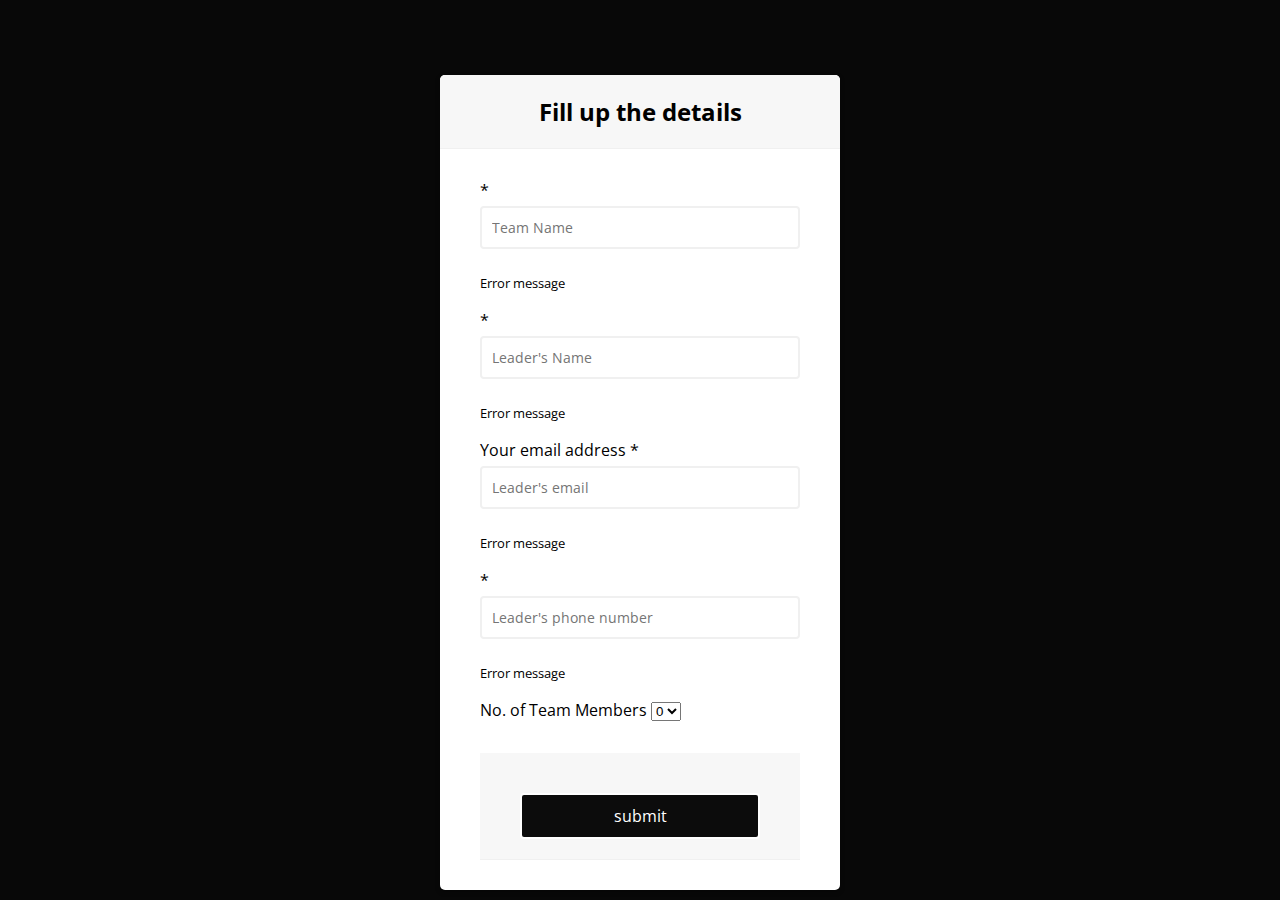
<file: index.html>
<!DOCTYPE html>
<html>
    <head>
        <meta charset = "utf-8">
        <title>Registration form</title>
        <link rel = "icon" href = "images/Rsform.png" >
        <link href="https://fonts.googleapis.com/css?family=Roboto:100" rel="stylesheet">
        <script src="https://ajax.googleapis.com/ajax/libs/jquery/3.5.1/jquery.min.js"></script>
        <link href="https://cdn.jsdelivr.net/npm/bootstrap@5.1.3/dist/css/bootstrap.min.css" rel="stylesheet" integrity="sha384-1BmE4kWBq78iYhFldvKuhfTAU6auU8tT94WrHftjDbrCEXSU1oBoqyl2QvZ6jIW3" crossorigin="anonymous">
        <link href = "index.css" rel = "stylesheet" >
        
    </head>

    <body>
        <!--<div class = "header">
            <h2>Fill up the details</h2>
        </div>v
        <!--<p id='head1' class='header'>Awesome designs</p>
        <p id='head2' class='header'>Just</p>
        <p id='head3' class='header'>For you</p>
        <p id='head4' class='header'>simple and awesome all the time</p>
        <p id='head5' class='header'>Welcome to BA designs</p>-->
        
        <div class = "container">
            <div class = "header">
                <h2>Fill up the details</h2>
            </div>
            <form target="_self" method ="post" autocomplete = "on" class = "form" id = "form">
            <div class = "form-control">
            <label for = "nam"><span class = "mandatory">*</span></label>
            <input type = "text" name = "nam" id = "nam" placeholder = "Team Name" ><br>
            <i class = " fa-check-circle"></i>
            <i class = "fa-exclamation-cirlce"></i>
            <small>Error message</small>
            </div>
            <div class = "form-control">
            <label for = "regno"><span class = "mandatory">*</span></label>
            <input type="text" name="regno" id = "regno" placeholder = "Leader's Name" ><br>
            <i class = "fas fa-check-circle"></i>
            <i class = "fas fa-check-circle"></i>
            <small>Error message</small>
            </div>
            
            <!--<div class = "form-control">
            <label for = "dept">Your department<span class = "mandatory">*</span></label>
            <input type = "text" name = "dept" id = "dept" ><br>
            <i class = "fas fa-check-circle"></i>
            <i class = "fas fa-check-circle"></i>
            <small>Error message</small>
            </div>-->
            <div class = "form-control">
            <label for="email">Your email address <span class="mandatory">*</span></label>
            <input type = "email" id="email" name="email" required aria-required="true" placeholder="Leader's email" > <br>
            <i class = "fas fa-check-circle"></i>
            <i class = "fas fa-check-circle"></i>
            <small>Error message</small>
            </div>
            <div class = "form-control">
            <label for = "phone"><span class = "mandatory">*</span></label>
            <input type = "number" id = "phone" name = "phone" placeholder = "Leader's phone number"><br>
            <i class = "fas fa-check-circle"></i>
            <i class = "fas fa-check-circle"></i>
            <small>Error message</small>
            </div>
            <div class = "form-control">
                No. of Team Members
                <select id = "Noofteam"> 
                    <option value = "zero">0</option>
                    <option value = "one">1</option>
                    <option value = "two">2</option>
                    <option value = "three">3</option>
                </select>
            </div>
            <!--<label for "sub">Enter Submit</label>
            <input type= "submit" />-->
            <div class = "form-control" >
                <div id = "team">
                    <input type = "text" value = "" placeholder="Name">
                    <input type = "number" value = " " placeholder = "Phone Number">
                    <input type = "email" value = " " placeholder = "xyz@gmail.com">
                </div>
            </div>
            <div class = "form-control2" >
                <div id = "team">
                    <input type = "text" value = "" placeholder="Name">
                    <input type = "number" value = " " placeholder = "Phone Number">
                    <input type = "email" value = " " placeholder = "xyz@gmail.com">
                </div>
                <div id = "team">
                    <input type = "text" value = "" placeholder="Name">
                    <input type = "number" value = " " placeholder = "Phone Number">
                    <input type = "email" value = " " placeholder = "xyz@gmail.com">
                </div>
            </div>
            <div class = "footer">
            <button>submit</button>
            </div>
            <div class='light x1'></div>
            <div class='light x2'></div>
            <div class='light x3'></div>
            <div class='light x4'></div>
            <div class='light x5'></div>
            <div class='light x6'></div>
            <div class='light x7'></div>
            <div class='light x8'></div>
            <div class='light x9'></div>
            </form>
        </div>
        
        <script src = "index.js" ></script>
    </body>
</html>
</file>
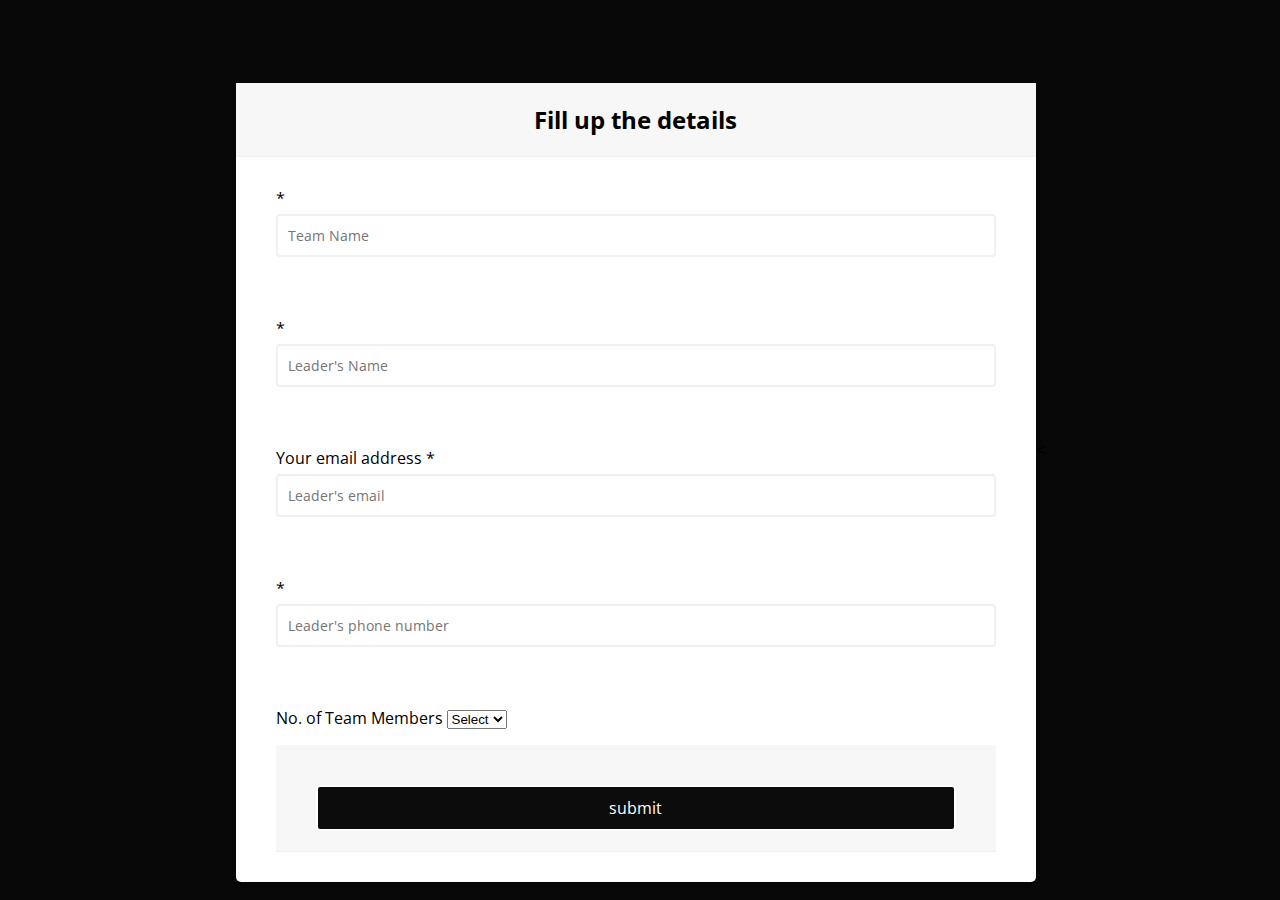
<file: indexsps.html>
<!DOCTYPE html>
<html>
    <head>
        <meta charset = "utf-8">
        <title>Registration form</title>
        <link rel = "icon" href = "./icon.jpeg" >
        <link href="https://fonts.googleapis.com/css?family=Roboto:100" rel="stylesheet">
        <script src="https://ajax.googleapis.com/ajax/libs/jquery/3.5.1/jquery.min.js"></script>
        <link href="https://cdn.jsdelivr.net/npm/bootstrap@5.1.3/dist/css/bootstrap.min.css" rel="stylesheet" integrity="sha384-1BmE4kWBq78iYhFldvKuhfTAU6auU8tT94WrHftjDbrCEXSU1oBoqyl2QvZ6jIW3" crossorigin="anonymous">
        <link href = "./indexsps.css" rel = "stylesheet" >
        
    </head>

    <body>
        <!--<div class = "header">
            <h2>Fill up the details</h2>
        </div>v
        <!--<p id='head1' class='header'>Awesome designs</p>
        <p id='head2' class='header'>Just</p>
        <p id='head3' class='header'>For you</p>
        <p id='head4' class='header'>simple and awesome all the time</p>
        <p id='head5' class='header'>Welcome to BA designs</p>-->
        
        <div class = "container">
            <div class = "header">
                <h2>Fill up the details</h2>
            </div>
            <form target="_self" method ="post" autocomplete = "on" class = "form" id = "form">
            <div class = "form-control">
            <label for = "nam"><span class = "mandatory">*</span></label>
            <input type = "text" required="true" name = "nam" id = "nam" placeholder = "Team Name" ><br>
            <i class = " fa-check-circle"></i>
            <i class = "fa-exclamation-cirlce"></i>
            <small>Error message</small>
            </div>
            <br>
            <div class = "form-control">
            <label for = "regno"><span class = "mandatory">*</span></label>
            <input type="text" name="regno" id = "regno" required="true" placeholder = "Leader's Name" ><br>
            <i class = "fas fa-check-circle"></i>
            <i class = "fas fa-check-circle"></i>
            <small>Error message</small>
            </div>
            <br>
            
            <!--<div class = "form-control">
            <label for = "dept">Your department<span class = "mandatory">*</span></label>
            <input type = "text" name = "dept" id = "dept" ><br>
            <i class = "fas fa-check-circle"></i>
            <i class = "fas fa-check-circle"></i>
            <small>Error message</small>
            </div>-->
            <div class = "form-control">
            <label for="email">Your email address <span class="mandatory">*</span></label>
            <input type = "email" id="email" name="email" required aria-required="true" placeholder="Leader's email" > <br>
            <i class = "fas fa-check-circle"></i>
            <i class = "fas fa-check-circle"></i>
            <small>Error message</small>
            </div>
            <br>
            <div class = "form-control">
            <label for = "phone"><span class = "mandatory">*</span></label>
            <input type = "number" id = "phone" name = "phone" required="true" placeholder = "Leader's phone number"><br>
            <i class = "fas fa-check-circle"></i>
            <i class = "fas fa-check-circle"></i>
            <small>Error message</small>
            </div>
            <br>
            <div class = "form-control">
                No. of Team Members
                <select id = "Noofteam" required="true">
                    <option value = "">Select</option>
                    <option value = "zero">0</option>
                    <option value = "one">1</option>
                    <option value = "two">2</option>
                    <option value = "three">3</option>
                </select>
            </div>
            <!--<label for "sub">Enter Submit</label>
            <input type= "submit" />-->
            <div class = "form-control1" >
                <div id = "team">
                    <input type = "text" required="true" value = "" placeholder="Name">
                    <input type = "number" required="true" value = " " placeholder = "Phone Number">
                    <input type = "email" required="true" value = " " placeholder = "xyz@gmail.com">
                </div>
            </div>
            <div class = "form-control2" >
                <div id = "team">
                    <input type = "text" required="true" value = "" placeholder="Name">
                    <input type = "number" required="true" value = " " placeholder = "Phone Number">
                    <input type = "email" required="true" value = " " placeholder = "xyz@gmail.com">
                </div>
                <div id = "team">
                    <input type = "text" required="true" value = "" placeholder="Name">
                    <input type = "number" required="true" value = " " placeholder = "Phone Number">
                    <input type = "email" required="true" value = " " placeholder = "xyz@gmail.com">
                </div>
            </div>
            <!--<div class = "form-control3">
                <div id = "team">
                    <input type = "text" value = "" placeholder="Name">
                    <input type = "number" value = " " placeholder = "Phone Number">
                    <input type = "email" value = " " placeholder = "xyz@gmail.com">
                </div>
                <div id = "team">
                    <input type = "text" value = "" placeholder="Name">
                    <input type = "number" value = " " placeholder = "Phone Number">
                    <input type = "email" value = " " placeholder = "xyz@gmail.com">
                </div>
                <div id = "team">
                    <input type = "text" value = "" placeholder="Name">
                    <input type = "number" value = " " placeholder = "Phone Number">
                    <input type = "email" value = " " placeholder = "xyz@gmail.com">
                </div>
            </div>-->
            <div class = "footer">
            <button>submit</button>
            </div>
            <!-- <div class='light x1'></div>
            <div class='light x2'></div> -->
            <!-- <div class='light x3'></div>
            <div class='light x4'></div> -->
            <div class='light x5'></div>
            <div class='light x6'></div>
            <!-- <div class='light x7'></div> -->
            <div class='light x8'></div>
            <div class='light x9'></div>
            </form>
        </div>
        
        <<script src = "indexsps.js" ></script>
        <!--<script src = "indexjsss.js" ></script>-->
    </body>
</html>
</file>
<file: index.css>
@import url('https://fonts.googleapis.com/css?family=Muli&display=swap');
@import url('https://fonts.googleapis.com/css?family=Open+Sans:400,500&display=swap');

* {
	box-sizing: border-box;
}

body {
	background-color: #080808;
	font-family: 'Open Sans', sans-serif;
	display: flex;
	align-items: center;
	justify-content: center;
	min-height: 100vh;
	margin: 0;
}

.container {
  margin-top: 5%;
	background-color: #fff;
	border-radius: 5px;
	box-shadow: 0 2px 5px rgba(0, 0, 0, 0.3);
	overflow: hidden;
	width: 400px;
	max-width: 100%;
}

.header {
	border-bottom: 1px solid #f0f0f0;
	background-color: #f7f7f7;
	padding: 20px 40px;
}

.header h2 {
	margin: 0;
    text-align: center;
}

.form {
	padding: 30px 40px;	
}

.form-control {
	margin-bottom: 10px;
	padding-bottom: 6px;
	position: relative;
}

.form-control label {
	display: inline-block;
	margin-bottom: 5px;
}

.form-control input {
	border: 2px solid #f0f0f0;
	border-radius: 4px;
	display: block;
	font-family: inherit;
	font-size: 14px;
	padding: 10px;
	width: 100%;
}

.form-control input:focus {
	outline: 0;
	border-color: rgb(10, 10, 10);
}

.form-control.success input {
	border-color: #2ecc71;
}

.form-control.error input {
	border-color: #e74c3c;
}

.form-control i {
	visibility: hidden;
	position: absolute;
	top: 40px;
	right: 10px;
}

.form-control.success i.fa-check-circle {
	color: #2ecc71;
	visibility: visible;
}

.form-control.error i.fa-exclamation-circle {
	color: #e74c3c;
	visibility: visible;
}






.form-control2 {
	margin-bottom: 10px;
	padding-bottom: 6px;
	position: relative;
}

.form-control2 label {
	display: inline-block;
	margin-bottom: 5px;
}

.form-control2 input {
	border: 2px solid #f0f0f0;
	border-radius: 4px;
	display: block;
	font-family: inherit;
	font-size: 14px;
	padding: 10px;
	width: 100%;
}

.form-control2 input:focus {
	outline: 0;
	border-color: rgb(10, 10, 10);
}

.form-control2.success input {
	border-color: #2ecc71;
}

.form-control2.error input {
	border-color: #e74c3c;
}

.form-control2 i {
	visibility: hidden;
	position: absolute;
	top: 40px;
	right: 10px;
}

.form-control2.success i.fa-check-circle {
	color: #2ecc71;
	visibility: visible;
}

.form-control2.error i.fa-exclamation-circle {
	color: #e74c3c;
	visibility: visible;
}

.form-control2 small {
	color: #e74c3c;
	position: absolute;
	bottom: 0;
	left: 0;
	visibility: hidden;
}

.form-control2.error small {
	visibility: visible;
}

.form button {
	background-color: #0c0c0c;
	border: 2px solid white;
	border-radius: 4px;
	color: #fff;
	display: block;
	font-family: inherit;
	font-size: 16px;
	padding: 10px;
	margin-top: 20px;
	width: 100%;
}









/* SOCIAL PANEL CSS */
.social-panel-container {
	position: fixed;
	right: 0;
	bottom: 80px;
	transform: translateX(100%);
	transition: transform 0.4s ease-in-out;
}

.social-panel-container.visible {
	transform: translateX(-10px);
}

.social-panel {	
	background-color: #fff;
	border-radius: 16px;
	box-shadow: 0 16px 31px -17px rgba(0,31,97,0.6);
	border: 5px solid #001F61;
	display: flex;
	flex-direction: column;
	justify-content: center;
	align-items: center;
	font-family: 'Muli';
	position: relative;
	height: 169px;	
	width: 370px;
	max-width: calc(100% - 10px);
}

.social-panel button.close-btn {
	border: 0;
	color: #97A5CE;
	cursor: pointer;
	font-size: 20px;
	position: absolute;
	top: 5px;
	right: 5px;
}

.social-panel button.close-btn:focus {
	outline: none;
}

.social-panel p {
	background-color: #001F61;
	border-radius: 0 0 10px 10px;
	color: #fff;
	font-size: 14px;
	line-height: 18px;
	padding: 2px 17px 6px;
	position: absolute;
	top: 0;
	left: 50%;
	margin: 0;
	transform: translateX(-50%);
	text-align: center;
	width: 235px;
}

.social-panel p i {
	margin: 0 5px;
}

.social-panel p a {
	color: #FF7500;
	text-decoration: none;
}

.social-panel h4 {
	margin: 20px 0;
	color: #97A5CE;	
	font-family: 'Muli';	
	font-size: 14px;	
	line-height: 18px;
	text-transform: uppercase;
}

.social-panel ul {
	display: flex;
	list-style-type: none;
	padding: 0;
	margin: 0;
}

.social-panel ul li {
	margin: 0 10px;
}

.social-panel ul li a {
	border: 1px solid #DCE1F2;
	border-radius: 50%;
	color: #001F61;
	font-size: 20px;
	display: flex;
	justify-content: center;
	align-items: center;
	height: 50px;
	width: 50px;
	text-decoration: none;
}

.social-panel ul li a:hover {
	border-color: #FF6A00;
	box-shadow: 0 9px 12px -9px #FF6A00;
}

.floating-btn {
	border-radius: 26.5px;
	background-color: #001F61;
	border: 1px solid #001F61;
	box-shadow: 0 16px 22px -17px #03153B;
	color: #fff;
	cursor: pointer;
	font-size: 16px;
	line-height: 20px;
	padding: 12px 20px;
	position: fixed;
	bottom: 20px;
	right: 20px;
	z-index: 999;
}

.floating-btn:hover {
	background-color: #ffffff;
	color: #001F61;
}

.floating-btn:focus {
	outline: none;
}

.floating-text {
	background-color: #001F61;
	border-radius: 10px 10px 0 0;
	color: #fff;
	font-family: 'Muli';
	padding: 7px 15px;
	position: fixed;
	bottom: 0;
	left: 50%;
	transform: translateX(-50%);
	text-align: center;
	z-index: 998;
}

.floating-text a {
	color: #FF7500;
	text-decoration: none;
}

@media screen and (max-width: 480px) {

	.social-panel-container.visible {
		transform: translateX(0px);
	}
	
	.floating-btn {
		right: 10px;
	}
}
/*button{
    
    border: 2px solid white;
    background: transparent;
    font-family: 'Roboto', sans-serif;
    color: black;
    width: 250px;
    height: 50px;
    font-size: 2em;
    border-radius: 5px;
    
    top: 60vh;
    bottom: 0px;
    left: 0px;
    right: 0px;
    margin: auto;
    transition: .3s;
  }
  */
  button:hover{
    border: 2px solid rgb(2, 2, 2);
    background-color: rgba(365,365,365,0.5);
    cursor: pointer;
    color: white;
    
    opacity: .8;
    transition: .3s;
    box-shadow: 0 8px 16px 0 rgba(12, 11, 11, 0.2);
  }
  
  .light {
      position: absolute;
      width: 0px;
      opacity: .75;
      background-color: white;
      box-shadow: #e9f1f1 0px 0px 20px 2px;
      opacity: 0;
      top: 100vh;
      bottom: 0px;
      left: 0px;
      right: 0px;
      margin: auto;
  }
  
  .x1{
    -webkit-animation: floatUp 4s infinite linear;
    -moz-animation: floatUp 4s infinite linear;
    -o-animation: floatUp 4s infinite linear;
    animation: floatUp 4s infinite linear;
     -webkit-transform: scale(1.0);
     -moz-transform: scale(1.0);
     -o-transform: scale(1.0);
    transform: scale(1.0);
  }
  
  .x2{
    -webkit-animation: floatUp 7s infinite linear;
    -moz-animation: floatUp 7s infinite linear;
    -o-animation: floatUp 7s infinite linear;
    animation: floatUp 7s infinite linear;
    -webkit-transform: scale(1.6);
    -moz-transform: scale(1.6);
    -o-transform: scale(1.6);
    transform: scale(1.6);
    left: 15%;
  }
  
  .x3{
    -webkit-animation: floatUp 2.5s infinite linear;
    -moz-animation: floatUp 2.5s infinite linear;
    -o-animation: floatUp 2.5s infinite linear;
    animation: floatUp 2.5s infinite linear;
    -webkit-transform: scale(.5);
    -moz-transform: scale(.5);
    -o-transform: scale(.5);
    transform: scale(.5);
    left: -15%;
  }
  
  .x4{
    -webkit-animation: floatUp 4.5s infinite linear;
    -moz-animation: floatUp 4.5s infinite linear;
    -o-animation: floatUp 4.5s infinite linear;
    animation: floatUp 4.5s infinite linear;
    -webkit-transform: scale(1.2);
    -moz-transform: scale(1.2);
    -o-transform: scale(1.2);
    transform: scale(1.2);
    left: -34%;
  }
  
  .x5{
    -webkit-animation: floatUp 8s infinite linear;
    -moz-animation: floatUp 8s infinite linear;
    -o-animation: floatUp 8s infinite linear;
    animation: floatUp 8s infinite linear;
    -webkit-transform: scale(2.2);
    -moz-transform: scale(2.2);
    -o-transform: scale(2.2);
    transform: scale(2.2);
    left: -57%;
  }
  
  .x6{
    -webkit-animation: floatUp 3s infinite linear;
    -moz-animation: floatUp 3s infinite linear;
    -o-animation: floatUp 3s infinite linear;
    animation: floatUp 3s infinite linear;
    -webkit-transform: scale(.8);
    -moz-transform: scale(.8);
    -o-transform: scale(.8);
    transform: scale(.8);
    left: -81%;
  }
  
  .x7{
    -webkit-animation: floatUp 5.3s infinite linear;
    -moz-animation: floatUp 5.3s infinite linear;
    -o-animation: floatUp 5.3s infinite linear;
    animation: floatUp 5.3s infinite linear;
    -webkit-transform: scale(3.2);
    -moz-transform: scale(3.2);
    -o-transform: scale(3.2);
    transform: scale(3.2);
    left: 37%;
  }
  
  .x8{
    -webkit-animation: floatUp 4.7s infinite linear;
    -moz-animation: floatUp 4.7s infinite linear;
    -o-animation: floatUp 4.7s infinite linear;
    animation: floatUp 4.7s infinite linear;
    -webkit-transform: scale(1.7);
    -moz-transform: scale(1.7);
    -o-transform: scale(1.7);
    transform: scale(1.7);
    left: 62%;
  }
  
  .x9{
    -webkit-animation: floatUp 4.1s infinite linear;
    -moz-animation: floatUp 4.1s infinite linear;
    -o-animation: floatUp 4.1s infinite linear;
    animation: floatUp 4.1s infinite linear;
    -webkit-transform: scale(0.9);
    -moz-transform: scale(0.9);
    -o-transform: scale(0.9);
    transform: scale(0.9);
    left: 85%;
  }
  
  button:focus{
    outline: none;
  }
  
  @-webkit-keyframes floatUp{
    0%{top: 100vh; opacity: 0;}
    25%{opacity: 1;}
    50%{top: 0vh; opacity: .8;}
    75%{opacity: 1;}
    100%{top: -100vh; opacity: 0;}
  }
  @-moz-keyframes floatUp{
    0%{top: 100vh; opacity: 0;}
    25%{opacity: 1;}
    50%{top: 0vh; opacity: .8;}
    75%{opacity: 1;}
    100%{top: -100vh; opacity: 0;}
  }
  @-o-keyframes floatUp{
    0%{top: 100vh; opacity: 0;}
    25%{opacity: 1;}
    50%{top: 0vh; opacity: .8;}
    75%{opacity: 1;}
    100%{top: -100vh; opacity: 0;}
  }
  @keyframes floatUp{
    0%{top: 100vh; opacity: 0;}
    25%{opacity: 1;}
    50%{top: 0vh; opacity: .8;}
    75%{opacity: 1;}
    100%{top: -100vh; opacity: 0;}
  }
  
 /* .header{
    position: absolute;
    top: 40%;
    left: 50%;
    transform: translate(-50%, -50%);
    font-family: 'Roboto', sans-serif;
    font-weight: 200;
    color: white;
    font-size: 2em;
  }
  */
  #head1, #head2,#head3, #head4, #head5{
    opacity: 0;
  }
  
  #head1{
    -webkit-animation: fadeOut 1 5s ease-in;
    -moz-animation: fadeOut 1 5s ease-in;
    -o-animation: fadeOut 1 5s ease-in;
    animation: fadeOut 1 5s ease-in;
  }
  
  #head2{
    -webkit-animation: fadeOut 1 5s ease-in;
    -moz-animation: fadeOut 1 5s ease-in;
    -o-animation: fadeOut 1 5s ease-in;
    animation: fadeOut 1 5s ease-in;
    -webkit-animation-delay: 6s;
    -moz-animation-delay: 6s;
    -o-animation-delay: 6s;
    animation-delay: 6s;
  }
  
  #head3{
    -webkit-animation: fadeOut 1 5s ease-in;
    -moz-animation: fadeOut 1 5s ease-in;
    -o-animation: fadeOut 1 5s ease-in;
    animation: fadeOut 1 5s ease-in;
    -webkit-animation-delay: 12s;
    -moz-animation-delay: 12s;
    -o-animation-delay: 12s;
    animation-delay: 12s;
  }
  
  #head4{
    -webkit-animation: fadeOut 1 5s ease-in;
    -moz-animation: fadeOut 1 5s ease-in;
    -o-animation: fadeOut 1 5s ease-in;
    animation: fadeOut 1 5s ease-in;
    -webkit-animation-delay: 17s;
    -moz-animation-delay: 17s;
    -o-animation-delay: 17s;
    animation-delay: 17s;
  }
  
  #head5{
    -webkit-animation: finalFade 1 5s ease-in;
    -moz-animation: finalFade 1 5s ease-in;
    -o-animation: finalFade 1 5s ease-in;
    animation: finalFade 1 5s ease-in;
    -webkit-animation-fill-mode: forwards;
    -moz-animation-fill-mode: forwards;
    -o-animation-fill-mode: forwards;
    animation-fill-mode: forwards;
    -webkit-animation-delay: 22s;
    -moz-animation-delay: 22s;
    -o-animation-delay: 22s;
    animation-delay: 22s;
  }
  
  @-webkit-keyframes fadeIn{
    from{opacity: 0;}
    to{opacity: 1;}
  }
  
  @-moz-keyframes fadeIn{
    from{opacity: 0;}
    to{opacity: 1;}
  }
  
  @-o-keyframes fadeIn{
    from{opacity: 0;}
    to{opacity: 1;}
  }
  
  @keyframes fadeIn{
    from{opacity: 0;}
    to{opacity: 1;}
  }
  
  @-webkit-keyframes fadeOut{
    0%{opacity: 0;}
    30%{opacity: 1;}
    80%{opacity: .9;}
    100%{opacity: 0;}
  }
  
  @-moz-keyframes fadeOut{
    0%{opacity: 0;}
    30%{opacity: 1;}
    80%{opacity: .9;}
    100%{opacity: 0;}
  }
  
  @-o-keyframes fadeOut{
    0%{opacity: 0;}
    30%{opacity: 1;}
    80%{opacity: .9;}
    100%{opacity: 0;}
  }
  
  @keyframes fadeOut{
    0%{opacity: 0;}
    30%{opacity: 1;}
    80%{opacity: .9;}
    100%{opacity: 0;}
  }
  
  @-webkit-keyframes finalFade{
    0%{opacity: 0;}
    30%{opacity: 1;}
    80%{opacity: .9;}
    100%{opacity: 1;}
  }
  
  @-moz-keyframes finalFade{
    0%{opacity: 0;}
    30%{opacity: 1;}
    80%{opacity: .9;}
    100%{opacity: 1;}
  }
  
  @-o-keyframes finalFade{
    0%{opacity: 0;}
    30%{opacity: 1;}
    80%{opacity: .9;}
    100%{opacity: 1;}
  }
  
  @keyframes finalFade{
    0%{opacity: 0;}
    30%{opacity: 1;}
    80%{opacity: .9;}
    100%{opacity: 1;}
  }
  
  #footer{
    font-family: 'Roboto', sans-serif;
    font-size: 1.2em;
    color: white;
    position: fixed;
    -webkit-transform: translate(95vw,90vh);
    -moz-transform: translate(95vw,90vh);
    transform: translate(95vw,90vh);
    transform: translate(95vw,90vh);
  }
  .footer {
	border-bottom: 1px solid #f0f0f0;
	background-color: #f7f7f7;
	padding: 20px 40px;
    margin: 0;
}
</file>
<file: indexsps.css>
@import url('https://fonts.googleapis.com/css?family=Muli&display=swap');
@import url('https://fonts.googleapis.com/css?family=Open+Sans:400,500&display=swap');

* {
	box-sizing: border-box;
}

body {
	background-color: #080808;
	font-family: 'Open Sans', sans-serif;
	display: flex;
	align-items: center;
	justify-content: center;
	min-height: 100vh;
	margin: 0;
}

.container {
  margin-top: 5%;
	background-color: #fff;
	border-radius: 5px;
	box-shadow: 0 2px 5px rgba(0, 0, 0, 0.3);
	/* overflow: hidden; */
	width: 800px;
	max-width: 100%;
}

.header {
	border-bottom: 1px solid #f0f0f0;
	background-color: #f7f7f7;
	padding: 20px 40px;
}

.header h2 {
	margin: 0;
    text-align: center;
}

.form {
	padding: 30px 40px;	
}

.form-control {
	margin-bottom: 10px;
	padding-bottom: 6px;
	position: relative;
  
}

.form-control label {
	display: inline-block;
	margin-bottom: 5px;
}

.form-control input {
	border: 2px solid #f0f0f0;
	border-radius: 4px;
	display: block;
	font-family: inherit;
	font-size: 14px;
	padding: 10px;
	width: 100%;
}

.form-control input:focus {
	outline: 0;
	border-color: rgb(10, 10, 10);
}

.form-control.success input {
	border-color: #2ecc71;
}

.form-control.error input {
	border-color: #e74c3c;
}

.form-control i {
	visibility: hidden;
	position: absolute;
	top: 40px;
	right: 10px;
}
.form-control small {
	color: #e74c3c;
	position: absolute;
	bottom: 0;
	left: 0;
	visibility: hidden;
}

.form-control.success i.fa-check-circle {
	color: #2ecc71;
	visibility: visible;
}

.form-control.error i.fa-exclamation-circle {
	color: #e74c3c;
	visibility: visible;
}
.form-control.error small {
	visibility: visible;
}






.form-control2 {
	margin-bottom: 10px;
	padding-bottom: 6px;
	position: relative;
}

.form-control2 label {
	display: inline-block;
	margin-bottom: 5px;
}

.form-control2 input {
	border: 2px solid #f0f0f0;
	border-radius: 4px;
	display: block;
	font-family: inherit;
	font-size: 14px;
	padding: 10px;
	width: 100%;
}

.form-control2 input:focus {
	outline: 0;
	border-color: rgb(10, 10, 10);
}

.form-control2.success input {
	border-color: #2ecc71;
}

.form-control2.error input {
	border-color: #e74c3c;
}

.form-control2 i {
	visibility: hidden;
	position: absolute;
	top: 40px;
	right: 10px;
}

.form-control2.success i.fa-check-circle {
	color: #2ecc71;
	visibility: visible;
}

.form-control2.error i.fa-exclamation-circle {
	color: #e74c3c;
	visibility: visible;
}

.form-control2 small {
	color: #e74c3c;
	position: absolute;
	bottom: 0;
	left: 0;
	visibility: hidden;
}

.form-control2.error small {
	visibility: visible;
}

.form button {
	background-color: #0c0c0c;
	border: 2px solid white;
	border-radius: 4px;
	color: #fff;
	display: block;
	font-family: inherit;
	font-size: 16px;
	padding: 10px;
	margin-top: 20px;
	width: 100%;
}









/* SOCIAL PANEL CSS */
.social-panel-container {
	position: fixed;
	right: 0;
	bottom: 80px;
	transform: translateX(100%);
	transition: transform 0.4s ease-in-out;
}

.social-panel-container.visible {
	transform: translateX(-10px);
}

.social-panel {	
	background-color: #fff;
	border-radius: 16px;
	box-shadow: 0 16px 31px -17px rgba(0,31,97,0.6);
	border: 5px solid #001F61;
	display: flex;
	flex-direction: column;
	justify-content: center;
	align-items: center;
	font-family: 'Muli';
	position: relative;
	height: 169px;	
	width: 370px;
	max-width: calc(100% - 10px);
}

.social-panel button.close-btn {
	border: 0;
	color: #97A5CE;
	cursor: pointer;
	font-size: 20px;
	position: absolute;
	top: 5px;
	right: 5px;
}

.social-panel button.close-btn:focus {
	outline: none;
}

.social-panel p {
	background-color: #001F61;
	border-radius: 0 0 10px 10px;
	color: #fff;
	font-size: 14px;
	line-height: 18px;
	padding: 2px 17px 6px;
	position: absolute;
	top: 0;
	left: 50%;
	margin: 0;
	transform: translateX(-50%);
	text-align: center;
	width: 235px;
}

.social-panel p i {
	margin: 0 5px;
}

.social-panel p a {
	color: #FF7500;
	text-decoration: none;
}

.social-panel h4 {
	margin: 20px 0;
	color: #97A5CE;	
	font-family: 'Muli';	
	font-size: 14px;	
	line-height: 18px;
	text-transform: uppercase;
}

.social-panel ul {
	display: flex;
	list-style-type: none;
	padding: 0;
	margin: 0;
}

.social-panel ul li {
	margin: 0 10px;
}

.social-panel ul li a {
	border: 1px solid #DCE1F2;
	border-radius: 50%;
	color: #001F61;
	font-size: 20px;
	display: flex;
	justify-content: center;
	align-items: center;
	height: 50px;
	width: 50px;
	text-decoration: none;
}

.social-panel ul li a:hover {
	border-color: #FF6A00;
	box-shadow: 0 9px 12px -9px #FF6A00;
}

.floating-btn {
	border-radius: 26.5px;
	background-color: #001F61;
	border: 1px solid #001F61;
	box-shadow: 0 16px 22px -17px #03153B;
	color: #fff;
	cursor: pointer;
	font-size: 16px;
	line-height: 20px;
	padding: 12px 20px;
	position: fixed;
	bottom: 20px;
	right: 20px;
	z-index: 999;
}

.floating-btn:hover {
	background-color: #ffffff;
	color: #001F61;
}

.floating-btn:focus {
	outline: none;
}

.floating-text {
	background-color: #001F61;
	border-radius: 10px 10px 0 0;
	color: #fff;
	font-family: 'Muli';
	padding: 7px 15px;
	position: fixed;
	bottom: 0;
	left: 50%;
	transform: translateX(-50%);
	text-align: center;
	z-index: 998;
}

.floating-text a {
	color: #FF7500;
	text-decoration: none;
}

@media screen and (max-width: 480px) {

	.social-panel-container.visible {
		transform: translateX(0px);
	}
	
	.floating-btn {
		right: 10px;
	}
}
/*button{
    
    border: 2px solid white;
    background: transparent;
    font-family: 'Roboto', sans-serif;
    color: black;
    width: 250px;
    height: 50px;
    font-size: 2em;
    border-radius: 5px;
    
    top: 60vh;
    bottom: 0px;
    left: 0px;
    right: 0px;
    margin: auto;
    transition: .3s;
  }
  */
  button:hover{
    border: 2px solid rgb(2, 2, 2);
    background-color: rgba(365,365,365,0.5);
    cursor: pointer;
    color: white;
    
    opacity: .8;
    transition: .3s;
    box-shadow: 0 8px 16px 0 rgba(12, 11, 11, 0.2);
  }
  
  .light {
      position: absolute;
      width: 0px;
      opacity: .75;
      background-color: white;
      box-shadow: #e9f1f1 0px 0px 20px 2px;
      opacity: 0;
      top: 100vh;
      bottom: 0px;
      left: 0px;
      right: 0px;
      margin: auto;
  }
  
  .x1{
    -webkit-animation: floatUp 4s infinite linear;
    -moz-animation: floatUp 4s infinite linear;
    -o-animation: floatUp 4s infinite linear;
    animation: floatUp 4s infinite linear;
     -webkit-transform: scale(1.0);
     -moz-transform: scale(1.0);
     -o-transform: scale(1.0);
    transform: scale(1.0);
  }
  
  .x2{
    -webkit-animation: floatUp 7s infinite linear;
    -moz-animation: floatUp 7s infinite linear;
    -o-animation: floatUp 7s infinite linear;
    animation: floatUp 7s infinite linear;
    -webkit-transform: scale(1.6);
    -moz-transform: scale(1.6);
    -o-transform: scale(1.6);
    transform: scale(1.6);
    left: 15%;
  }
  
  .x3{
    -webkit-animation: floatUp 2.5s infinite linear;
    -moz-animation: floatUp 2.5s infinite linear;
    -o-animation: floatUp 2.5s infinite linear;
    animation: floatUp 2.5s infinite linear;
    -webkit-transform: scale(.5);
    -moz-transform: scale(.5);
    -o-transform: scale(.5);
    transform: scale(.5);
    left: -15%;
  }
  
  .x4{
    -webkit-animation: floatUp 4.5s infinite linear;
    -moz-animation: floatUp 4.5s infinite linear;
    -o-animation: floatUp 4.5s infinite linear;
    animation: floatUp 4.5s infinite linear;
    -webkit-transform: scale(1.2);
    -moz-transform: scale(1.2);
    -o-transform: scale(1.2);
    transform: scale(1.2);
    left: -34%;
  }
  
  .x5{
    -webkit-animation: floatUp 8s infinite linear;
    -moz-animation: floatUp 8s infinite linear;
    -o-animation: floatUp 8s infinite linear;
    animation: floatUp 8s infinite linear;
    -webkit-transform: scale(2.2);
    -moz-transform: scale(2.2);
    -o-transform: scale(2.2);
    transform: scale(2.2);
    left: -57%;
  }
  
  .x6{
    -webkit-animation: floatUp 3s infinite linear;
    -moz-animation: floatUp 3s infinite linear;
    -o-animation: floatUp 3s infinite linear;
    animation: floatUp 3s infinite linear;
    -webkit-transform: scale(.8);
    -moz-transform: scale(.8);
    -o-transform: scale(.8);
    transform: scale(.8);
    left: -81%;
  }
  
  .x7{
    -webkit-animation: floatUp 5.3s infinite linear;
    -moz-animation: floatUp 5.3s infinite linear;
    -o-animation: floatUp 5.3s infinite linear;
    animation: floatUp 5.3s infinite linear;
    -webkit-transform: scale(3.2);
    -moz-transform: scale(3.2);
    -o-transform: scale(3.2);
    transform: scale(3.2);
    left: 37%;
  }
  
  .x8{
    -webkit-animation: floatUp 4.7s infinite linear;
    -moz-animation: floatUp 4.7s infinite linear;
    -o-animation: floatUp 4.7s infinite linear;
    animation: floatUp 4.7s infinite linear;
    -webkit-transform: scale(1.7);
    -moz-transform: scale(1.7);
    -o-transform: scale(1.7);
    transform: scale(1.7);
    left: 62%;
  }
  
  .x9{
    -webkit-animation: floatUp 4.1s infinite linear;
    -moz-animation: floatUp 4.1s infinite linear;
    -o-animation: floatUp 4.1s infinite linear;
    animation: floatUp 4.1s infinite linear;
    -webkit-transform: scale(0.9);
    -moz-transform: scale(0.9);
    -o-transform: scale(0.9);
    transform: scale(0.9);
    left: 85%;
  }
  
  button:focus{
    outline: none;
  }
  
  @-webkit-keyframes floatUp{
    0%{top: 100vh; opacity: 0;}
    25%{opacity: 1;}
    50%{top: 0vh; opacity: .8;}
    75%{opacity: 1;}
    100%{top: -100vh; opacity: 0;}
  }
  @-moz-keyframes floatUp{
    0%{top: 100vh; opacity: 0;}
    25%{opacity: 1;}
    50%{top: 0vh; opacity: .8;}
    75%{opacity: 1;}
    100%{top: -100vh; opacity: 0;}
  }
  @-o-keyframes floatUp{
    0%{top: 100vh; opacity: 0;}
    25%{opacity: 1;}
    50%{top: 0vh; opacity: .8;}
    75%{opacity: 1;}
    100%{top: -100vh; opacity: 0;}
  }
  @keyframes floatUp{
    0%{top: 100vh; opacity: 0;}
    25%{opacity: 1;}
    50%{top: 0vh; opacity: .8;}
    75%{opacity: 1;}
    100%{top: -100vh; opacity: 0;}
  }
  
 /* .header{
    position: absolute;
    top: 40%;
    left: 50%;
    transform: translate(-50%, -50%);
    font-family: 'Roboto', sans-serif;
    font-weight: 200;
    color: white;
    font-size: 2em;
  }
  */
  #head1, #head2,#head3, #head4, #head5{
    opacity: 0;
  }
  
  #head1{
    -webkit-animation: fadeOut 1 5s ease-in;
    -moz-animation: fadeOut 1 5s ease-in;
    -o-animation: fadeOut 1 5s ease-in;
    animation: fadeOut 1 5s ease-in;
  }
  
  #head2{
    -webkit-animation: fadeOut 1 5s ease-in;
    -moz-animation: fadeOut 1 5s ease-in;
    -o-animation: fadeOut 1 5s ease-in;
    animation: fadeOut 1 5s ease-in;
    -webkit-animation-delay: 6s;
    -moz-animation-delay: 6s;
    -o-animation-delay: 6s;
    animation-delay: 6s;
  }
  
  #head3{
    -webkit-animation: fadeOut 1 5s ease-in;
    -moz-animation: fadeOut 1 5s ease-in;
    -o-animation: fadeOut 1 5s ease-in;
    animation: fadeOut 1 5s ease-in;
    -webkit-animation-delay: 12s;
    -moz-animation-delay: 12s;
    -o-animation-delay: 12s;
    animation-delay: 12s;
  }
  
  #head4{
    -webkit-animation: fadeOut 1 5s ease-in;
    -moz-animation: fadeOut 1 5s ease-in;
    -o-animation: fadeOut 1 5s ease-in;
    animation: fadeOut 1 5s ease-in;
    -webkit-animation-delay: 17s;
    -moz-animation-delay: 17s;
    -o-animation-delay: 17s;
    animation-delay: 17s;
  }
  
  #head5{
    -webkit-animation: finalFade 1 5s ease-in;
    -moz-animation: finalFade 1 5s ease-in;
    -o-animation: finalFade 1 5s ease-in;
    animation: finalFade 1 5s ease-in;
    -webkit-animation-fill-mode: forwards;
    -moz-animation-fill-mode: forwards;
    -o-animation-fill-mode: forwards;
    animation-fill-mode: forwards;
    -webkit-animation-delay: 22s;
    -moz-animation-delay: 22s;
    -o-animation-delay: 22s;
    animation-delay: 22s;
  }
  
  @-webkit-keyframes fadeIn{
    from{opacity: 0;}
    to{opacity: 1;}
  }
  
  @-moz-keyframes fadeIn{
    from{opacity: 0;}
    to{opacity: 1;}
  }
  
  @-o-keyframes fadeIn{
    from{opacity: 0;}
    to{opacity: 1;}
  }
  
  @keyframes fadeIn{
    from{opacity: 0;}
    to{opacity: 1;}
  }
  
  @-webkit-keyframes fadeOut{
    0%{opacity: 0;}
    30%{opacity: 1;}
    80%{opacity: .9;}
    100%{opacity: 0;}
  }
  
  @-moz-keyframes fadeOut{
    0%{opacity: 0;}
    30%{opacity: 1;}
    80%{opacity: .9;}
    100%{opacity: 0;}
  }
  
  @-o-keyframes fadeOut{
    0%{opacity: 0;}
    30%{opacity: 1;}
    80%{opacity: .9;}
    100%{opacity: 0;}
  }
  
  @keyframes fadeOut{
    0%{opacity: 0;}
    30%{opacity: 1;}
    80%{opacity: .9;}
    100%{opacity: 0;}
  }
  
  @-webkit-keyframes finalFade{
    0%{opacity: 0;}
    30%{opacity: 1;}
    80%{opacity: .9;}
    100%{opacity: 1;}
  }
  
  @-moz-keyframes finalFade{
    0%{opacity: 0;}
    30%{opacity: 1;}
    80%{opacity: .9;}
    100%{opacity: 1;}
  }
  
  @-o-keyframes finalFade{
    0%{opacity: 0;}
    30%{opacity: 1;}
    80%{opacity: .9;}
    100%{opacity: 1;}
  }
  
  @keyframes finalFade{
    0%{opacity: 0;}
    30%{opacity: 1;}
    80%{opacity: .9;}
    100%{opacity: 1;}
  }
  
  #footer{
    font-family: 'Roboto', sans-serif;
    font-size: 1.2em;
    color: white;
    position: fixed;
    -webkit-transform: translate(95vw,90vh);
    -moz-transform: translate(95vw,90vh);
    transform: translate(95vw,90vh);
    transform: translate(95vw,90vh);
  }
  .footer {
	border-bottom: 1px solid #f0f0f0;
	background-color: #f7f7f7;
	padding: 20px 40px;
    margin: 0;
}
.form-control1 {
	margin-bottom: 10px;
	padding-bottom: 6px;
	position: relative;
}

.form-control1 label {
	display: inline-block;
	margin-bottom: 5px;
}

.form-control1 input {
	border: 2px solid #f0f0f0;
	border-radius: 4px;
	display: block;
	font-family: inherit;
	font-size: 14px;
	padding: 10px;
	width: 100%;
}

.form-control1 input:focus {
	outline: 0;
	border-color: rgb(10, 10, 10);
}

.form-control1.success input {
	border-color: #2ecc71;
}

.form-control1.error input {
	border-color: #e74c3c;
}

.form-control1 i {
	visibility: hidden;
	position: absolute;
	top: 40px;
	right: 10px;
}

.form-control1.success i.fa-check-circle {
	color: #2ecc71;
	visibility: visible;
}

.form-control1.error i.fa-exclamation-circle {
	color: #e74c3c;
	visibility: visible;
}

.form-control1 small {
	color: #e74c3c;
	position: absolute;
	bottom: 0;
	left: 0;
	visibility: hidden;
}

.form-control1.error small {
	visibility: visible;
}
</file>
